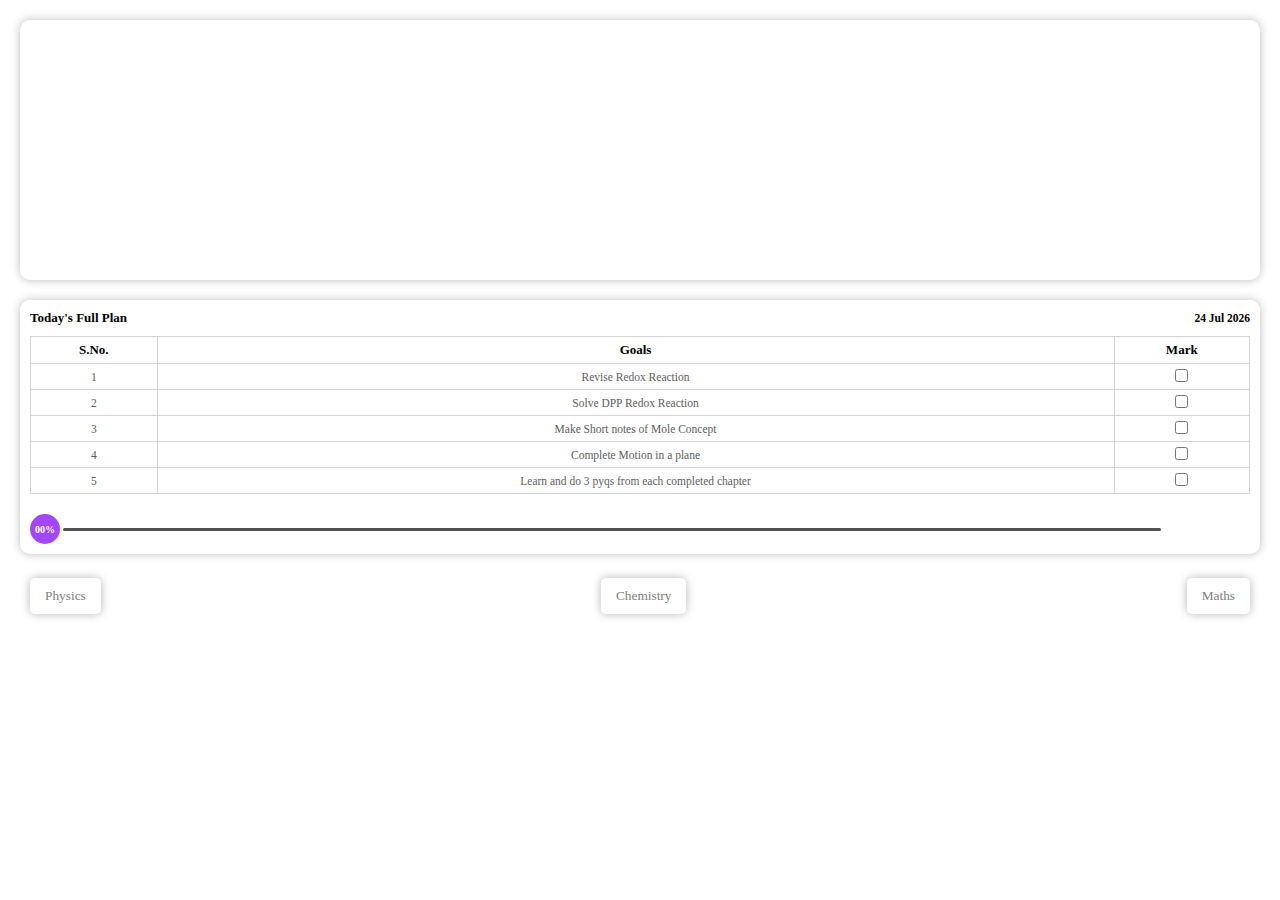
<file: index.html>
<!DOCTYPE html>
<html lang="en">
<head>
  <meta charset="UTF-8">
  <meta name="viewport" content="width=360, initial-scale=1.0">
  <meta http-equiv="X-UA-Compatible" content="ie=edge">
  <link rel="stylesheet" href="style.css">
    <script src="https://code.highcharts.com/highcharts.js"></script>
  <title>JEE</title>
</head>
<body>
  <div class="graph">
     <div id="container" style="width:100%; height:240px;"></div>
  </div>
    <div class="time-management">
      <div class="head">
        <p>Today's Full Plan</p>
        <p class="date"></p>
      </div>
      <div class="planer-container">
        <table>
          <tr>
            <th>S.No.</th>
            <th>Goals</th>
            <th>Mark</th>
          </tr>
        </table>
      </div>
      <div class="progress-bar-container">
        <span class="percentage">00%</span>
        <span class="progress-bar">
          <span class="inside"></span>
        </span>
      </div>
    </div>
    <div class="btns">
      <button onclick="resourceFetch(1)">Physics</button>
      <button onclick="resourceFetch(2)">Chemistry</button>
      <button onclick="resourceFetch(3)">Maths</button>
    </div>
  <script src="main.js"></script>
</body>
</html>
</file>
<file: style.css>
*{
  box-sizing:border-box;
  margin:0;
  padding:0;
  font-family:ubuntu;
  pointer-events: cursor;
}
body{
  width:100%;
  height:100vh;
  padding:20px;
  background:#fff;
}
.graph {
  padding: 10px;
  box-shadow: 0px 0px 10px #BCBCBC;
  border-radius: 10px;
}
.chapter-completed span:last-child{
  font-size:9px;
  color:green;
  font-weight:450;
  
}
.subject-select{
  width:100%;
  display:flex;
  flex-direction: column;
  gap:10px;
  padding:0 10px;
}
.subject-select label{
  display:flex;
  align-items: center;
  justify-content: left;
  gap:8px;
  width:100%;
  color:#fff;
  font-size:12px;
  font-weight:500;
}

main{
  width:100%;
  display:flex;
  flex-direction:column;
  gap:10px;
  margin-bottom: 20px;
}
.maths,.physics,.chemistry{
  width:100%;
  display:flex;
  flex-direction: column;
  background:black;
  padding:10px;
  max-height:400px;
  min-height: 400px;
  overflow: scroll;
}
.maths,.chemistry{
  display: none;
}
.chapter-container{
  width:100%;
  display:flex;
  flex-direction: column;
  gap:5px;
}
.chapter{
  display:flex;
  flex-direction: column;
  width:100%;
  height:33px;
  overflow: hidden;
  transition:height 0.5s ease;
}
.front{
  width:100%;
  display:flex;
  justify-content: space-between;
  align-items: center;
  padding:5px 8px;
  background:#383838;
  border-radius:2px;
  color:#fff;
  font-size: 12px;
  font-weight: 500;
  
}
.chapter img{
  width:20px;
  transition:transform 0.5s;
}
.lec-list{
  width:100%;
  display:flex;
  flex-direction: column;
  gap:4px;
  padding:10px 0;
}
.list{
  display:flex;
  justify-content: space-between;
  align-items: center;
  width:100%;
  padding:5px 8px;
  background:#383838;
  font-size:11px;
  color:#fff;
}
.list img{
  width:12px;
}
main > h2{
  color:#fff;
}
.imgIcon{
  padding:3px;
}
#message {
  position: fixed;
  top: 10px;
  left: 50%;
  transform: translateX(-50%);
  padding: 8px 12px;
  background-color: green;
  color: #fff;
  font-size: 14px;
  line-height: 1.4;
  text-align: center;
  border-radius: 3px;
  box-shadow: 0 0 10px rgba(0, 0, 0, 0.2);
  z-index: 9999;
  opacity: 0;
  transition: opacity 0.3s ease-in-out;
}

#message.show {
  opacity: 1;
}
.time-management{
  display:flex;
  flex-direction: column;
  margin: 20px 0;
  width:100%;
  background:#fff;
  border-radius: 10px;
  box-shadow: 0px 0px 10px #BCBCBC;
}
.time-management .head{
  width:100%;
  display:flex;
  justify-content: space-between;
  align-items:center;
  padding:10px 10px 0px 10px;
  color:black;
  font-size:13px;
  font-weight: 600;
  background:#fff;
  border-top-right-radius: 10px;
  border-top-left-radius: 10px;
}
.date{
  font-size:11.5px;
}
.planer-container{
  width:100%;
  padding:10px;
  color:black;
  font-size:11.5px;
  font-weight: 600;
  background:#fff;
}
table{
  width:100%;
  border:1px solid white;
  border-collapse: collapse;
}
th,td{
  text-align: center;
  align-items: center;
  border:1px solid lightgray;
  border-collapse: collapse;
  padding:5px 0;
}
td{
  color:#5D5D5D;
  font-weight:450;
}
th{
  font-size:13px;
}
.progress-bar-container{
  width:100%;
  display:flex;
  gap:3px;
  align-items: center;
  padding:10px;
}
.progress-bar-container .percentage
{
  width:30px;
  height:30px;
  display:flex;
  align-items: center;
  justify-content: center;
  color:#fff;
  background:#A247FF;
  font-size:10px;
  font-weight:600;
  border-radius:50%;
}
.progress-bar{
  width:90%;
  height:3px;
  background:#515151;
  border-radius:10px;
}
.inside{
  display:block;
  width:0%;
  height:3px;
  border-radius:10px;
  background:#A247FF;
  transition: width 0.3s linear;
}
.list a{
  text-decoration: none;
  border:none;
  padding:4px 8px;
  color:#fff;
  background:#6975FF;
  font-size:10px;
  font-weight:600;
  border-radius:5px;
}
.btns{
  width:100%;
  margin-top:8px;
  display: flex;
  align-items: center;
  justify-content: space-between;
  padding:4px 10px;
}
.btns button{
  padding:10px 15px;
  box-shadow: 0px 0px 10px #B5B5B5;
  border-radius:5px;
  color:#808080;
  outline:none;
  border:none;
  background:#fff;
  font-weight:500;
}
</file>
